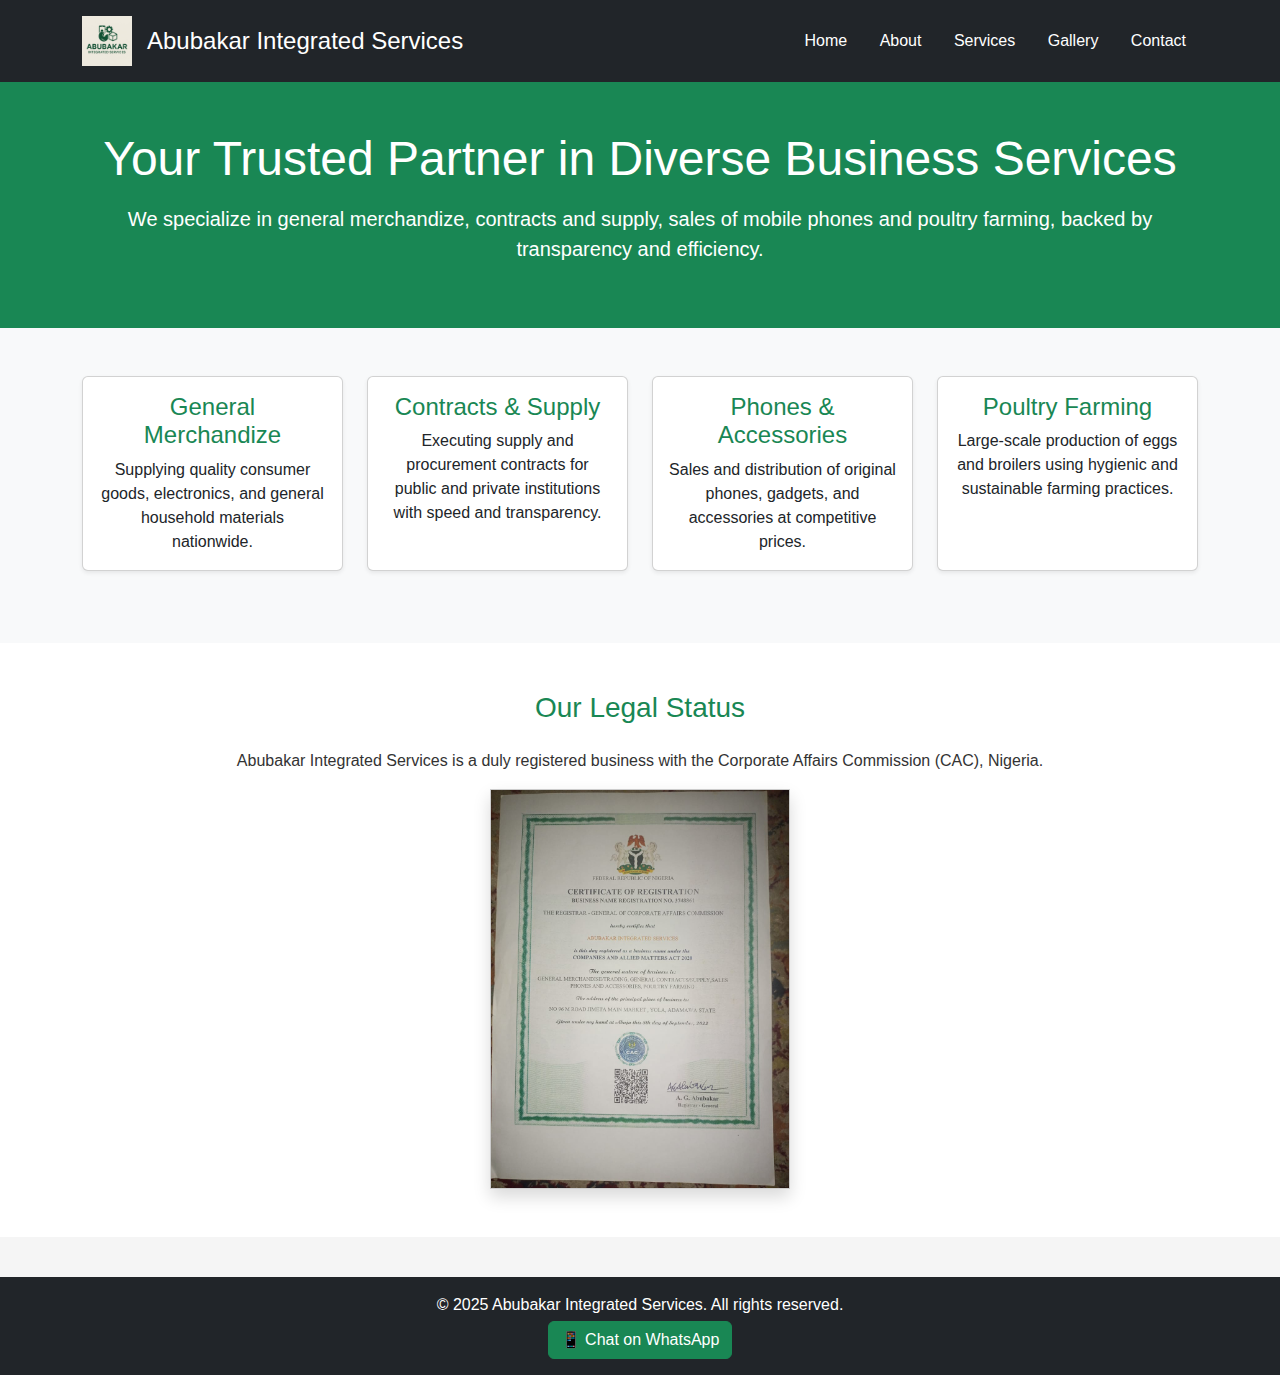
<file: index.html>
<!DOCTYPE html>
<html lang="en">
<head>
  <meta charset="UTF-8" />
  <meta name="viewport" content="width=device-width, initial-scale=1.0"/>
  <title>Abubakar Integrated Services</title>
  <!-- Bootstrap CSS -->
  <link href="https://cdn.jsdelivr.net/npm/bootstrap@5.3.3/dist/css/bootstrap.min.css" rel="stylesheet">
  <link rel="stylesheet" href="style.css" />
</head>
<body>

  <!-- Header with Logo -->
  <header class="bg-dark text-white p-3">
    <div class="container d-flex justify-content-between align-items-center flex-wrap">
      <div class="d-flex align-items-center">
        <img src="assets/logo.png" alt="Company Logo" style="height: 50px; margin-right: 15px;">
        <h1 class="h4 mb-0">Abubakar Integrated Services</h1>
      </div>
      <nav class="mt-3 mt-md-0">
        <a href="index.html" class="text-white me-3">Home</a>
        <a href="about.html" class="text-white me-3">About</a>
        <a href="services.html" class="text-white me-3">Services</a>
        <a href="gallery.html" class="text-white me-3">Gallery</a>
        <a href="contact.html" class="text-white">Contact</a>
      </nav>
    </div>
  </header>

  <!-- Hero Section -->
  <section class="bg-success text-white text-center py-5">
    <div class="container">
      <h2 class="display-5">Your Trusted Partner in Diverse Business Services</h2>
      <p class="lead mt-3">We specialize in general merchandize, contracts and supply, sales of mobile phones and poultry farming, backed by transparency and efficiency.</p>
    </div>
  </section>

  <!-- Services Section -->
  <section class="py-5 bg-light">
    <div class="container">
      <div class="row text-center">
        <div class="col-md-3 mb-4">
          <div class="card shadow-sm h-100">
            <div class="card-body">
              <h4 class="card-title text-success">General Merchandize</h4>
              <p class="card-text">Supplying quality consumer goods, electronics, and general household materials nationwide.</p>
            </div>
          </div>
        </div>
        <div class="col-md-3 mb-4">
          <div class="card shadow-sm h-100">
            <div class="card-body">
              <h4 class="card-title text-success">Contracts & Supply</h4>
              <p class="card-text">Executing supply and procurement contracts for public and private institutions with speed and transparency.</p>
            </div>
          </div>
        </div>
        <div class="col-md-3 mb-4">
          <div class="card shadow-sm h-100">
            <div class="card-body">
              <h4 class="card-title text-success">Phones & Accessories</h4>
              <p class="card-text">Sales and distribution of original phones, gadgets, and accessories at competitive prices.</p>
            </div>
          </div>
        </div>
        <div class="col-md-3 mb-4">
          <div class="card shadow-sm h-100">
            <div class="card-body">
              <h4 class="card-title text-success">Poultry Farming</h4>
              <p class="card-text">Large-scale production of eggs and broilers using hygienic and sustainable farming practices.</p>
            </div>
          </div>
        </div>
      </div>
    </div>
  </section>

  <!-- CAC Certificate Section -->
  <section class="py-5 bg-white">
    <div class="container text-center">
      <h3 class="mb-4 text-success">Our Legal Status</h3>
      <p class="mb-3">Abubakar Integrated Services is a duly registered business with the Corporate Affairs Commission (CAC), Nigeria.</p>
      <img src="assets/cac-certificate.jpg" alt="CAC Certificate" class="img-fluid shadow" style="max-height: 400px; border: 1px solid #ccc;">
    </div>
  </section>

  <!-- Footer -->
  <footer class="bg-dark text-white text-center py-3">
    <div class="container">
      <p class="mb-1">&copy; 2025 Abubakar Integrated Services. All rights reserved.</p>
      <a class="btn btn-success" href="https://wa.me/2347030249431" target="_blank">📱 Chat on WhatsApp</a>
    </div>
  </footer>

  <!-- Bootstrap JS -->
  <script src="https://cdn.jsdelivr.net/npm/bootstrap@5.3.3/dist/js/bootstrap.bundle.min.js"></script>
</body>
</html>
</file>
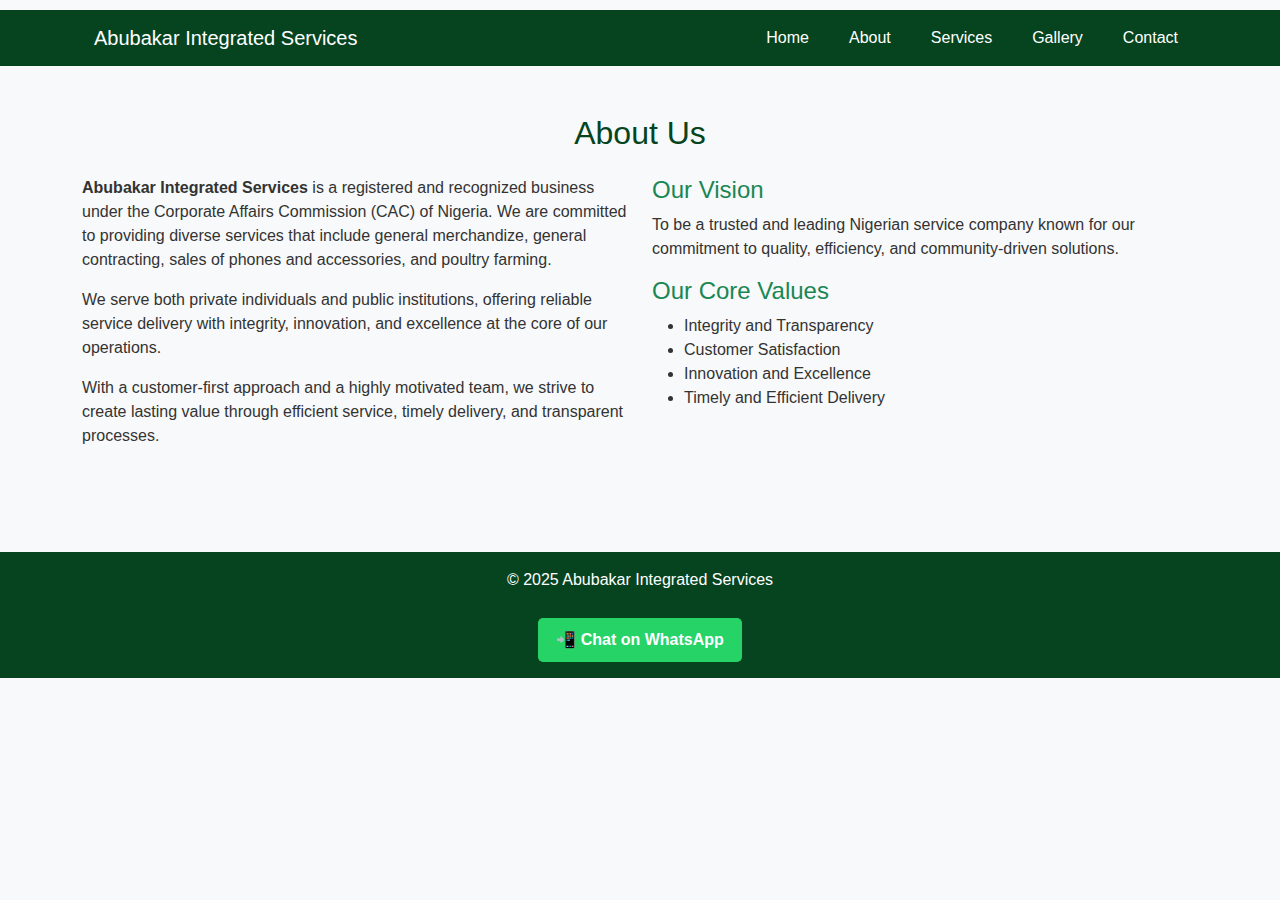
<file: about.html>
<!DOCTYPE html>
<html lang="en">
<head>
  <meta charset="UTF-8" />
  <meta name="viewport" content="width=device-width, initial-scale=1.0"/>
  <title>About Us - Abubakar Integrated Services</title>
  <link href="https://cdn.jsdelivr.net/npm/bootstrap@5.3.2/dist/css/bootstrap.min.css" rel="stylesheet"/>
  <link rel="stylesheet" href="style.css" />
  <style>
    :root {
      --primary-color: #064420;
      --accent-color: #0b6e4f;
    }

    body {
      font-family: 'Segoe UI', sans-serif;
      background-color: #f8f9fa;
    }

    .navbar {
      background-color: var(--primary-color);
    }

    .navbar-brand, .nav-link {
      color: #fff !important;
    }

    .navbar-brand:hover, .nav-link:hover {
      color: #d4f5e9 !important;
    }

    .section-title {
      color: var(--primary-color);
    }

    footer {
      background-color: var(--primary-color);
      color: white;
      padding: 1rem 0;
      text-align: center;
    }

    .whatsapp {
      display: inline-block;
      margin-top: 10px;
      color: #25D366;
      font-weight: bold;
      text-decoration: none;
    }

    .whatsapp:hover {
      text-decoration: underline;
    }
  </style>
</head>
<body>

  <!-- Navigation -->
  <nav class="navbar navbar-expand-lg">
    <div class="container">
      <a class="navbar-brand" href="index.html">Abubakar Integrated Services</a>
      <button class="navbar-toggler text-white" type="button" data-bs-toggle="collapse" data-bs-target="#navbarNav">
        <span class="navbar-toggler-icon bg-light"></span>
      </button>
      <div class="collapse navbar-collapse" id="navbarNav">
        <ul class="navbar-nav ms-auto">
          <li class="nav-item"><a class="nav-link" href="index.html">Home</a></li>
          <li class="nav-item"><a class="nav-link active" href="about.html">About</a></li>
          <li class="nav-item"><a class="nav-link" href="services.html">Services</a></li>
          <li class="nav-item"><a class="nav-link" href="gallery.html">Gallery</a></li>
          <li class="nav-item"><a class="nav-link" href="contact.html">Contact</a></li>
        </ul>
      </div>
    </div>
  </nav>

  <!-- About Section -->
  <main class="container py-5">
    <h2 class="section-title text-center mb-4">About Us</h2>
    <div class="row">
      <div class="col-md-6">
        <p>
          <strong>Abubakar Integrated Services</strong> is a registered and recognized business under the Corporate Affairs Commission (CAC) of Nigeria. We are committed to providing diverse services that include general merchandize, general contracting, sales of phones and accessories, and poultry farming.
        </p>
        <p>
          We serve both private individuals and public institutions, offering reliable service delivery with integrity, innovation, and excellence at the core of our operations.
        </p>
        <p>
          With a customer-first approach and a highly motivated team, we strive to create lasting value through efficient service, timely delivery, and transparent processes.
        </p>
      </div>
      <div class="col-md-6">
        <h4 class="text-success">Our Vision</h4>
        <p>
          To be a trusted and leading Nigerian service company known for our commitment to quality, efficiency, and community-driven solutions.
        </p>

        <h4 class="text-success">Our Core Values</h4>
        <ul>
          <li>Integrity and Transparency</li>
          <li>Customer Satisfaction</li>
          <li>Innovation and Excellence</li>
          <li>Timely and Efficient Delivery</li>
        </ul>
      </div>
    </div>
  </main>

  <!-- Footer -->
  <footer>
    <p>&copy; 2025 Abubakar Integrated Services</p>
    <a class="whatsapp" href="https://wa.me/2347030249431" target="_blank">📲 Chat on WhatsApp</a>
  </footer>

  <script src="https://cdn.jsdelivr.net/npm/bootstrap@5.3.2/dist/js/bootstrap.bundle.min.js"></script>
</body>
</html>
</file>
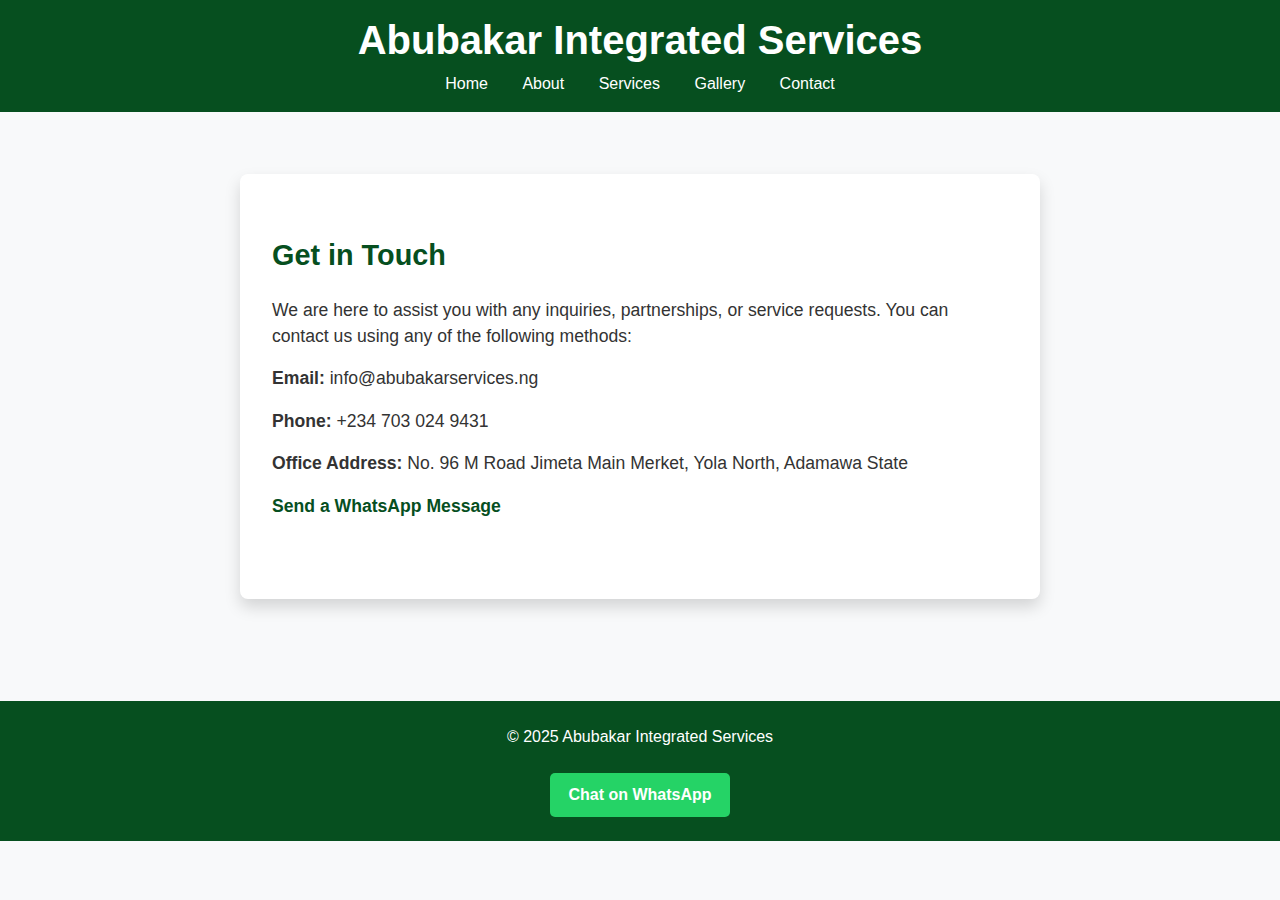
<file: contact.html>
<!DOCTYPE html>
<html lang="en">
<head>
  <meta charset="UTF-8" />
  <meta name="viewport" content="width=device-width, initial-scale=1.0"/>
  <title>Contact Us - Abubakar Integrated Services</title>
  <link href="https://cdn.jsdelivr.net/npm/bootstrap@5.3.3/dist/css/bootstrap.min.css" rel="stylesheet">
  <link rel="stylesheet" href="style.css" />
  <style>
    :root {
      --primary-color: #064f1f;
      --secondary-color: #f8f9fa;
    }

    body {
      background-color: var(--secondary-color);
      font-family: 'Segoe UI', Tahoma, Geneva, Verdana, sans-serif;
      color: #333;
    }

    header {
      background-color: var(--primary-color);
      color: white;
      padding: 1rem 0;
    }

    header h1 {
      text-align: center;
      font-weight: bold;
    }

    nav a {
      color: white;
      margin: 0 15px;
      text-decoration: none;
    }

    nav a:hover {
      text-decoration: underline;
    }

    .contact {
      padding: 4rem 2rem;
      background-color: white;
      border-radius: 8px;
      margin: 2rem auto;
      max-width: 800px;
    }

    .contact h2 {
      color: var(--primary-color);
      font-weight: bold;
      margin-bottom: 1.5rem;
    }

    .contact p {
      font-size: 1.1rem;
      margin-bottom: 1rem;
    }

    .whatsapp {
      color: var(--primary-color);
      font-weight: bold;
      text-decoration: none;
    }

    .whatsapp:hover {
      text-decoration: underline;
    }

    footer {
      background-color: var(--primary-color);
      color: white;
      text-align: center;
      padding: 1.5rem 0;
    }

    footer .whatsapp {
      color: white;
      display: inline-block;
      margin-top: 0.5rem;
    }

    footer .whatsapp:hover {
      text-decoration: underline;
    }
  </style>
</head>
<body>

  <header class="container-fluid">
    <h1>Abubakar Integrated Services</h1>
    <nav class="text-center mt-2">
      <a href="index.html">Home</a>
      <a href="about.html">About</a>
      <a href="services.html">Services</a>
      <a href="gallery.html">Gallery</a>
      <a href="contact.html">Contact</a>
    </nav>
  </header>

  <main>
    <section class="contact container shadow">
      <h2>Get in Touch</h2>
      <p>We are here to assist you with any inquiries, partnerships, or service requests. You can contact us using any of the following methods:</p>
      <p><strong>Email:</strong> info@abubakarservices.ng</p>
      <p><strong>Phone:</strong> +234 703 024 9431</p>
      <p><strong>Office Address:</strong> No. 96 M Road Jimeta Main Merket, Yola North, Adamawa State</p>
      <p><a class="whatsapp" href="https://wa.me/2347030249431" target="_blank">Send a WhatsApp Message</a></p>
    </section>
  </main>

  <footer>
    <p>&copy; 2025 Abubakar Integrated Services</p>
    <a class="whatsapp" href="https://wa.me/2348012345678" target="_blank">Chat on WhatsApp</a>
  </footer>

  <script src="https://cdn.jsdelivr.net/npm/bootstrap@5.3.3/dist/js/bootstrap.bundle.min.js"></script>
</body>
</html>
</file>
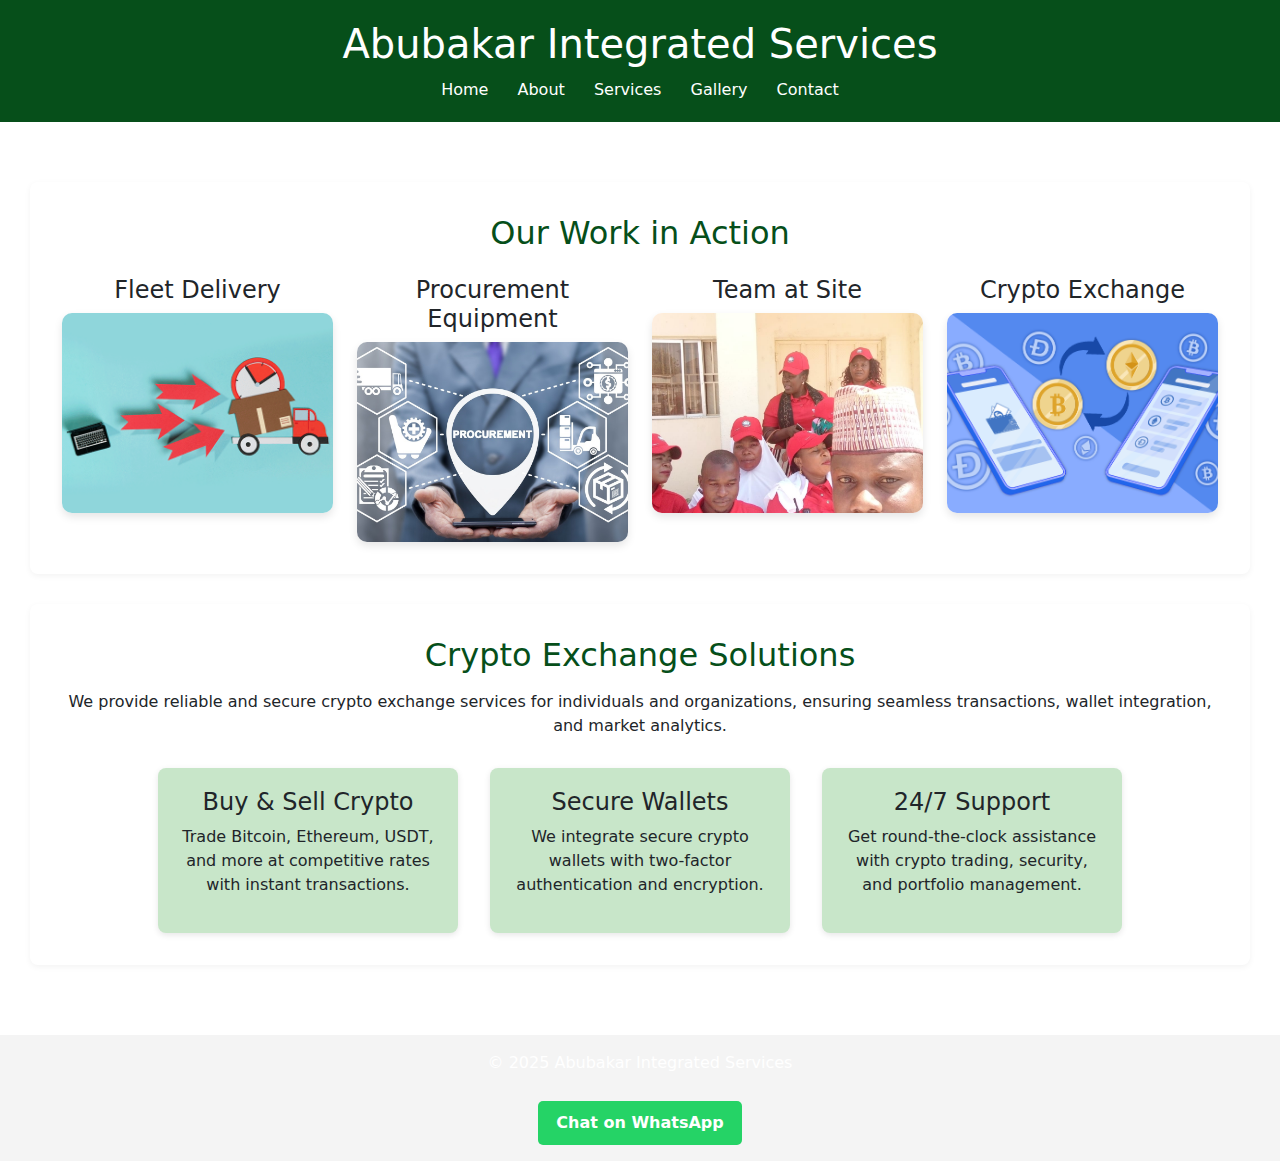
<file: gallery.html>
<!DOCTYPE html>
<html lang="en">
<head>
  <meta charset="UTF-8" />
  <meta name="viewport" content="width=device-width, initial-scale=1.0"/>
  <title>Gallery - Abubakar Integrated Services</title>
  <link rel="stylesheet" href="style.css" />
  <link href="https://cdn.jsdelivr.net/npm/bootstrap@5.3.0/dist/css/bootstrap.min.css" rel="stylesheet" />

  <style>
    .gallery {
      padding: 2rem;
      text-align: center;
    }

    .gallery h2 {
      font-size: 2rem;
      margin-bottom: 1.5rem;
    }

    .gallery-grid {
      display: grid;
      grid-template-columns: repeat(auto-fit, minmax(250px, 1fr));
      gap: 1.5rem;
    }

    .gallery-item {
      text-align: center;
    }

    .gallery-item img {
      width: 100%;
      height: 200px;
      object-fit: cover;
      border-radius: 10px;
      box-shadow: 0 4px 8px rgba(0, 0, 0, 0.1);
      transition: transform 0.3s ease;
    }

    .gallery-item img:hover {
      transform: scale(1.03);
    }

    .crypto {
      padding: 2rem;
      text-align: center;
    }

    .crypto h2 {
      font-size: 2rem;
      margin-bottom: 1rem;
    }

    .features {
      display: flex;
      flex-wrap: wrap;
      justify-content: center;
      gap: 2rem;
    }

    .feature {
      flex: 1 1 250px;
      max-width: 300px;
    }

    footer {
      padding: 1rem;
      text-align: center;
      background: #f4f4f4;
    }

    .whatsapp {
      display: inline-block;
      margin-top: 0.5rem;
      text-decoration: none;
      color: green;
      font-weight: bold;
    }
  </style>
</head>

<body>
  <header>
    <h1>Abubakar Integrated Services</h1>
    <nav>
      <a href="index.html">Home</a>
      <a href="about.html">About</a>
      <a href="services.html">Services</a>
      <a href="gallery.html">Gallery</a>
      <a href="contact.html">Contact</a>
    </nav>
  </header>

  <main>
    <section class="gallery">
      <h2>Our Work in Action</h2>
      <div class="gallery-grid">
        <div class="gallery-item">
          <h4>Fleet Delivery</h4>
          <img src="images/project1.jpg" alt="Fleet delivery">
        </div>
        <div class="gallery-item">
          <h4>Procurement Equipment</h4>
          <img src="images/project2.jpg" alt="Procurement equipment">
        </div>
        <div class="gallery-item">
          <h4>Team at Site</h4>
          <img src="images/project3.jpg" alt="Team at site">
        </div>
        <div class="gallery-item">
          <h4>Crypto Exchange</h4>
          <img src="images/project4.jpg" alt="Crypto Exchange">
        </div>
      </div>
    </section>

    <section class="crypto">
      <h2>Crypto Exchange Solutions</h2>
      <p>
        We provide reliable and secure crypto exchange services for individuals and organizations,
        ensuring seamless transactions, wallet integration, and market analytics.
      </p>
      <div class="features">
        <div class="feature">
          <h4>Buy & Sell Crypto</h4>
          <p>Trade Bitcoin, Ethereum, USDT, and more at competitive rates with instant transactions.</p>
        </div>
        <div class="feature">
          <h4>Secure Wallets</h4>
          <p>We integrate secure crypto wallets with two-factor authentication and encryption.</p>
        </div>
        <div class="feature">
          <h4>24/7 Support</h4>
          <p>Get round-the-clock assistance with crypto trading, security, and portfolio management.</p>
        </div>
      </div>
    </section>
  </main>

  <footer>
    <p>&copy; 2025 Abubakar Integrated Services</p>
    <a class="whatsapp" href="https://wa.me/2347030249431" target="_blank">Chat on WhatsApp</a>
  </footer>
</body>
</html>
</file>
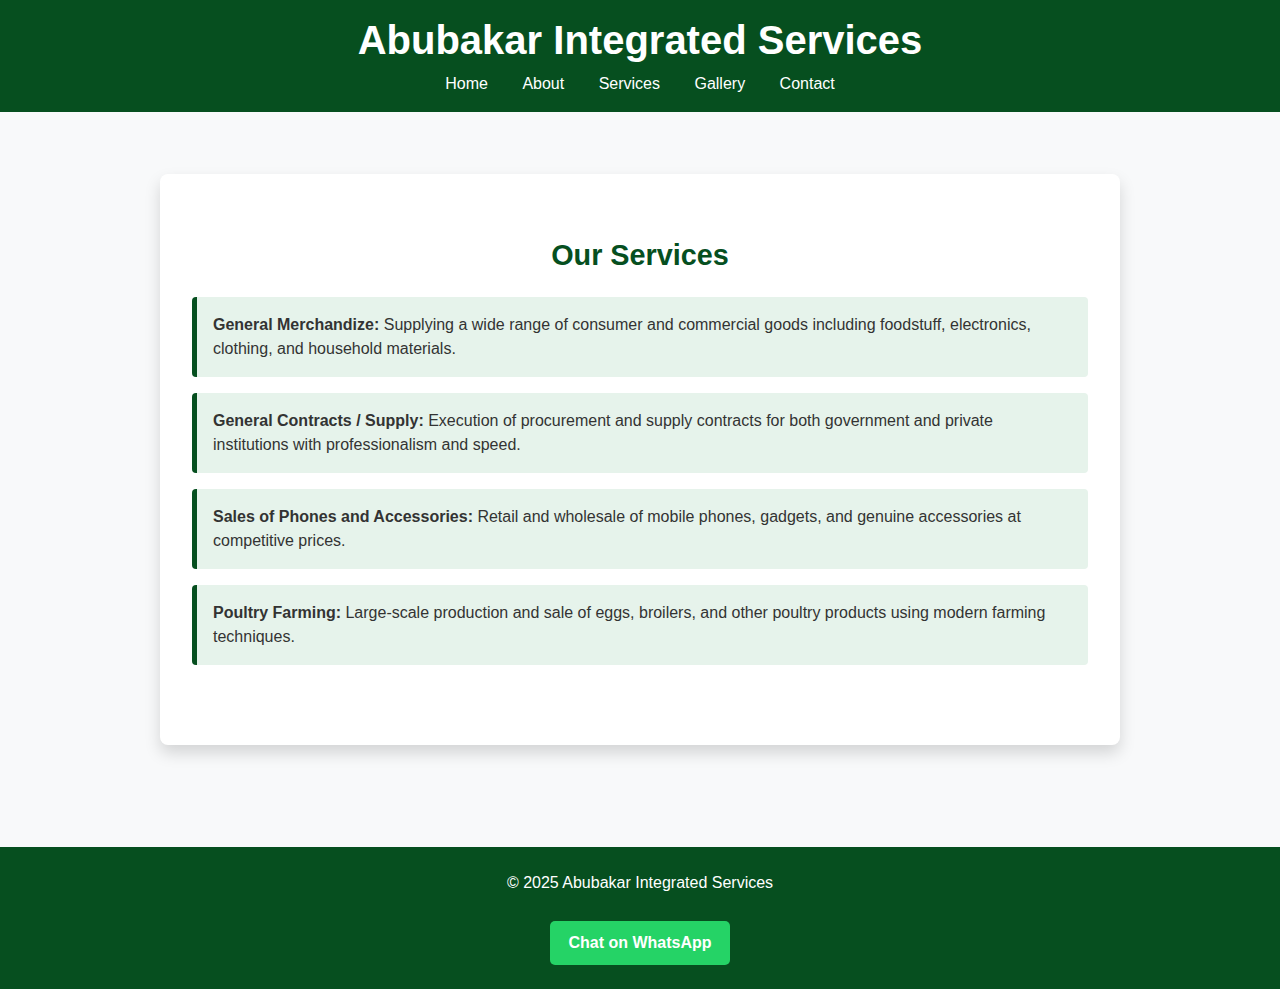
<file: services.html>
<!DOCTYPE html>
<html lang="en">
<head>
  <meta charset="UTF-8" />
  <meta name="viewport" content="width=device-width, initial-scale=1.0"/>
  <title>Our Services - Abubakar Integrated Services</title>
  <link href="https://cdn.jsdelivr.net/npm/bootstrap@5.3.3/dist/css/bootstrap.min.css" rel="stylesheet">
  <link rel="stylesheet" href="style.css" />
  <style>
    :root {
      --primary-color: #064f1f;
      --secondary-color: #f8f9fa;
    }

    body {
      background-color: var(--secondary-color);
      color: #333;
      font-family: 'Segoe UI', Tahoma, Geneva, Verdana, sans-serif;
    }

    header {
      background-color: var(--primary-color);
      color: white;
      padding: 1rem 0;
    }

    header h1 {
      text-align: center;
      font-weight: bold;
    }

    nav a {
      color: white;
      margin: 0 15px;
      text-decoration: none;
    }

    nav a:hover {
      text-decoration: underline;
    }

    .services {
      padding: 4rem 2rem;
      background-color: white;
      border-radius: 8px;
      margin: 2rem auto;
      max-width: 960px;
    }

    .services h2 {
      color: var(--primary-color);
      font-weight: bold;
      margin-bottom: 1.5rem;
      text-align: center;
    }

    .services ul {
      list-style-type: none;
      padding-left: 0;
    }

    .services li {
      background-color: #e6f3eb;
      padding: 1rem;
      margin-bottom: 1rem;
      border-left: 5px solid var(--primary-color);
      border-radius: 4px;
    }

    footer {
      background-color: var(--primary-color);
      color: white;
      text-align: center;
      padding: 1.5rem 0;
    }

    .whatsapp {
      color: white;
      display: inline-block;
      margin-top: 0.5rem;
      text-decoration: none;
    }

    .whatsapp:hover {
      text-decoration: underline;
    }
  </style>
</head>
<body>

  <header class="container-fluid">
    <h1>Abubakar Integrated Services</h1>
    <nav class="text-center mt-2">
      <a href="index.html">Home</a>
      <a href="about.html">About</a>
      <a href="services.html">Services</a>
      <a href="gallery.html">Gallery</a>
      <a href="contact.html">Contact</a>
    </nav>
  </header>

  <main>
    <section class="services container shadow">
      <h2>Our Services</h2>
      <ul class="list-unstyled">
        <li>
          <strong>General Merchandize:</strong> Supplying a wide range of consumer and commercial goods including foodstuff, electronics, clothing, and household materials.
        </li>
        <li>
          <strong>General Contracts / Supply:</strong> Execution of procurement and supply contracts for both government and private institutions with professionalism and speed.
        </li>
        <li>
          <strong>Sales of Phones and Accessories:</strong> Retail and wholesale of mobile phones, gadgets, and genuine accessories at competitive prices.
        </li>
        <li>
          <strong>Poultry Farming:</strong> Large-scale production and sale of eggs, broilers, and other poultry products using modern farming techniques.
        </li>
      </ul>
    </section>
  </main>

  <footer>
    <p>&copy; 2025 Abubakar Integrated Services</p>
    <a class="whatsapp" href="https://wa.me/2347030249431" target="_blank">Chat on WhatsApp</a>
  </footer>

  <script src="https://cdn.jsdelivr.net/npm/bootstrap@5.3.3/dist/js/bootstrap.bundle.min.js"></script>
</body>
</html>
</file>
<file: style.css>
/* Reset and base styles */
body {
  margin: 0;
  font-family: 'Segoe UI', Tahoma, Geneva, Verdana, sans-serif;
  background-color: #f5f5f5;
  color: #333;
}

/* Header */
header {
  background-color: #064f1a;
  color: white;
  padding: 20px 0;
  text-align: center;
}

header h1 {
  margin: 0;
  font-size: 2.5em;
}

nav {
  margin-top: 10px;
}

nav a {
  margin: 0 12px;
  color: white;
  text-decoration: none;
  font-weight: 500;
}

nav a:hover {
  text-decoration: underline;
}

/* Main content */
main {
  padding: 30px;
}

.hero {
  text-align: center;
  background-color: #e8f5e9;
  padding: 40px 20px;
  border-radius: 8px;
  margin-bottom: 40px;
}

.hero h2 {
  font-size: 2em;
  color: #064f1a;
  margin-bottom: 15px;
}

/* Features / Service Cards */
.features {
  display: flex;
  flex-wrap: wrap;
  gap: 20px;
  margin-top: 30px;
}

.feature {
  flex: 1 1 300px;
  background-color: #c8e6c9;
  padding: 20px;
  border-radius: 8px;
  box-shadow: 0 2px 6px rgba(0,0,0,0.1);
}

/* Section Styles */
.about,
.services,
.gallery,
.contact,
.crypto {
  background-color: white;
  padding: 40px;
  border-radius: 8px;
  margin-top: 30px;
  box-shadow: 0 2px 6px rgba(0,0,0,0.05);
}

.about h2,
.services h2,
.gallery h2,
.contact h2,
.crypto h2 {
  color: #064f1a;
  font-size: 1.8em;
  margin-bottom: 15px;
}

/* Gallery */
.gallery-grid {
  display: grid;
  grid-template-columns: repeat(auto-fill, minmax(150px, 1fr));
  gap: 15px;
  margin-top: 20px;
}

.gallery-grid img {
  width: 100%;
  height: auto;
  border-radius: 8px;
}

/* Footer */
footer {
  background-color: #064f1a;
  color: white;
  text-align: center;
  padding: 20px;
  margin-top: 40px;
}

footer .whatsapp {
  display: inline-block;
  background-color: #25D366;
  color: white;
  padding: 10px 18px;
  margin-top: 10px;
  text-decoration: none;
  border-radius: 5px;
  font-weight: bold;
}

footer .whatsapp:hover {
  background-color: #1ebc5c;
}

/* Buttons */
.btn-primary-custom {
  background-color: #064f1a;
  border: none;
}

.btn-primary-custom:hover {
  background-color: #043d13;
}
</file>
